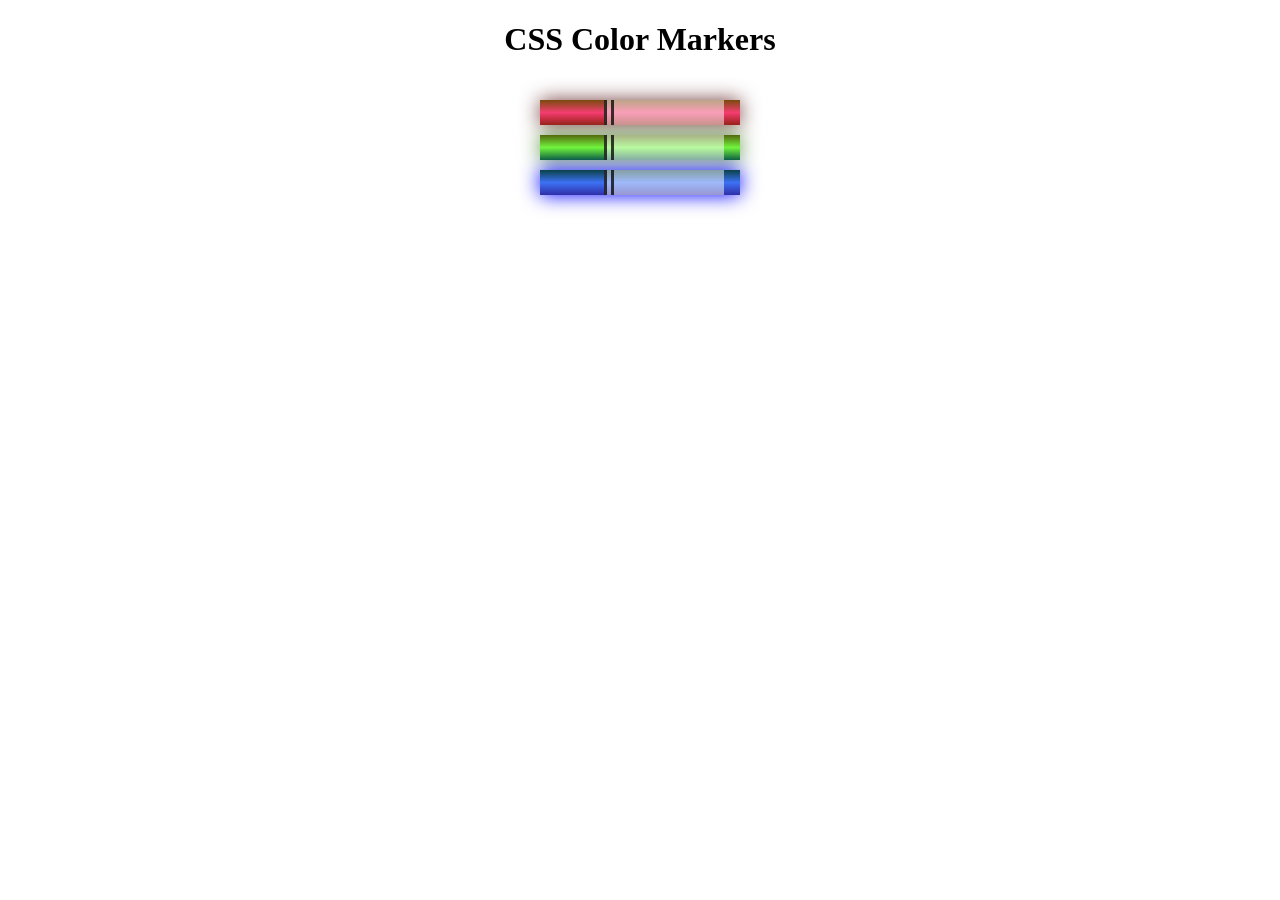
<file: colormarkers/colors.html>
<!DOCTYPE html>
<html lang="en">

<head>
    <meta charset="utf-8">
    <meta name="viewport" content="width=device-width, initial-scale=1.0">
    <title>Colored Markers</title>
    <link rel="stylesheet" href="styles.css">
</head>

<body>
    <h1>CSS Color Markers</h1>
    <div class="container">
        <div class="marker red">
            <div class="cap"></div>
            <div class="sleeve"></div>
        </div>
        <div class="marker green">
            <div class="cap"></div>
            <div class="sleeve"></div>
        </div>
        <div class="marker blue">
            <div class="cap"></div>
            <div class="sleeve"></div>
        </div>
    </div>
</body>

</html>
</file>
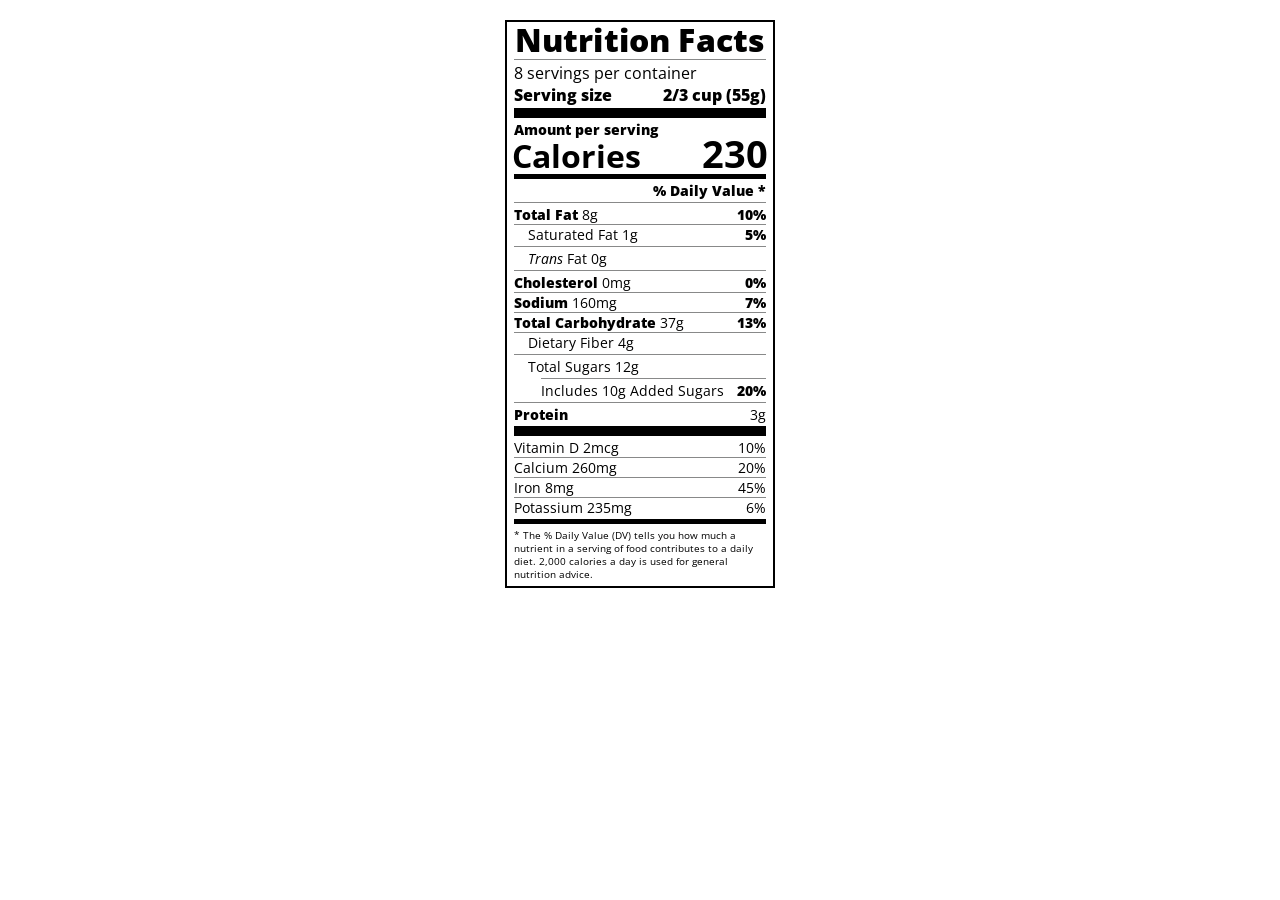
<file: nutrition/nutrition.html>
<!DOCTYPE html>
<html lang="en">

<head>
    <meta charset="UTF-8">
    <title>Nutrition Label</title>
    <link href="https://fonts.googleapis.com/css?family=Open+Sans:400,700,800" rel="stylesheet">
    <link href="styles.css" rel="stylesheet">
</head>

<body>
    <div class="label">
        <header>
            <h1 class="bold">Nutrition Facts</h1>
            <div class="divider"></div>
            <p>8 servings per container</p>
            <p class="bold">Serving size <span>2/3 cup (55g)</span></p>
        </header>
        <div class="divider large"></div>
        <div class="calories-info">
            <div class="left-container">
                <h2 class="bold small-text">Amount per serving</h2>
                <p>Calories</p>
            </div>
            <span>230</span>
        </div>
        <div class="divider medium"></div>
        <div class="daily-value small-text">
            <p class="bold right no-divider">% Daily Value *</p>
            <div class="divider"></div>
            <p><span><span class="bold">Total Fat</span> 8g</span> <span class="bold">10%</span></p>
            <p class="indent no-divider">Saturated Fat 1g <span class="bold">5%</span></p>
            <div class="divider"></div>
            <p class="indent no-divider"><span><i>Trans</i> Fat 0g</span></p>
            <div class="divider"></div>
            <p><span><span class="bold">Cholesterol</span> 0mg</span> <span class="bold">0%</span></p>
            <p><span><span class="bold">Sodium</span> 160mg</span> <span class="bold">7%</span></p>
            <p><span><span class="bold">Total Carbohydrate</span> 37g</span> <span class="bold">13%</span></p>
            <p class="indent no-divider">Dietary Fiber 4g</p>
            <div class="divider"></div>
            <p class="indent no-divider">Total Sugars 12g</p>
            <div class="divider double-indent"></div>
            <p class="double-indent no-divider">Includes 10g Added Sugars <span class="bold">20%</span>
            <div class="divider"></div>
            <p class="no-divider"><span class="bold">Protein</span> 3g</p>
            <div class="divider large"></div>
            <p>Vitamin D 2mcg <span>10%</span></p>
            <p>Calcium 260mg <span>20%</span></p>
            <p>Iron 8mg <span>45%</span></p>
            <p class="no-divider">Potassium 235mg <span>6%</span></p>
        </div>
        <div class="divider medium"></div>
        <p class="note">* The % Daily Value (DV) tells you how much a nutrient in a serving of food contributes to a
            daily
            diet. 2,000 calories a day is used for general nutrition advice.</p>
    </div>
</body>

</html>
</file>
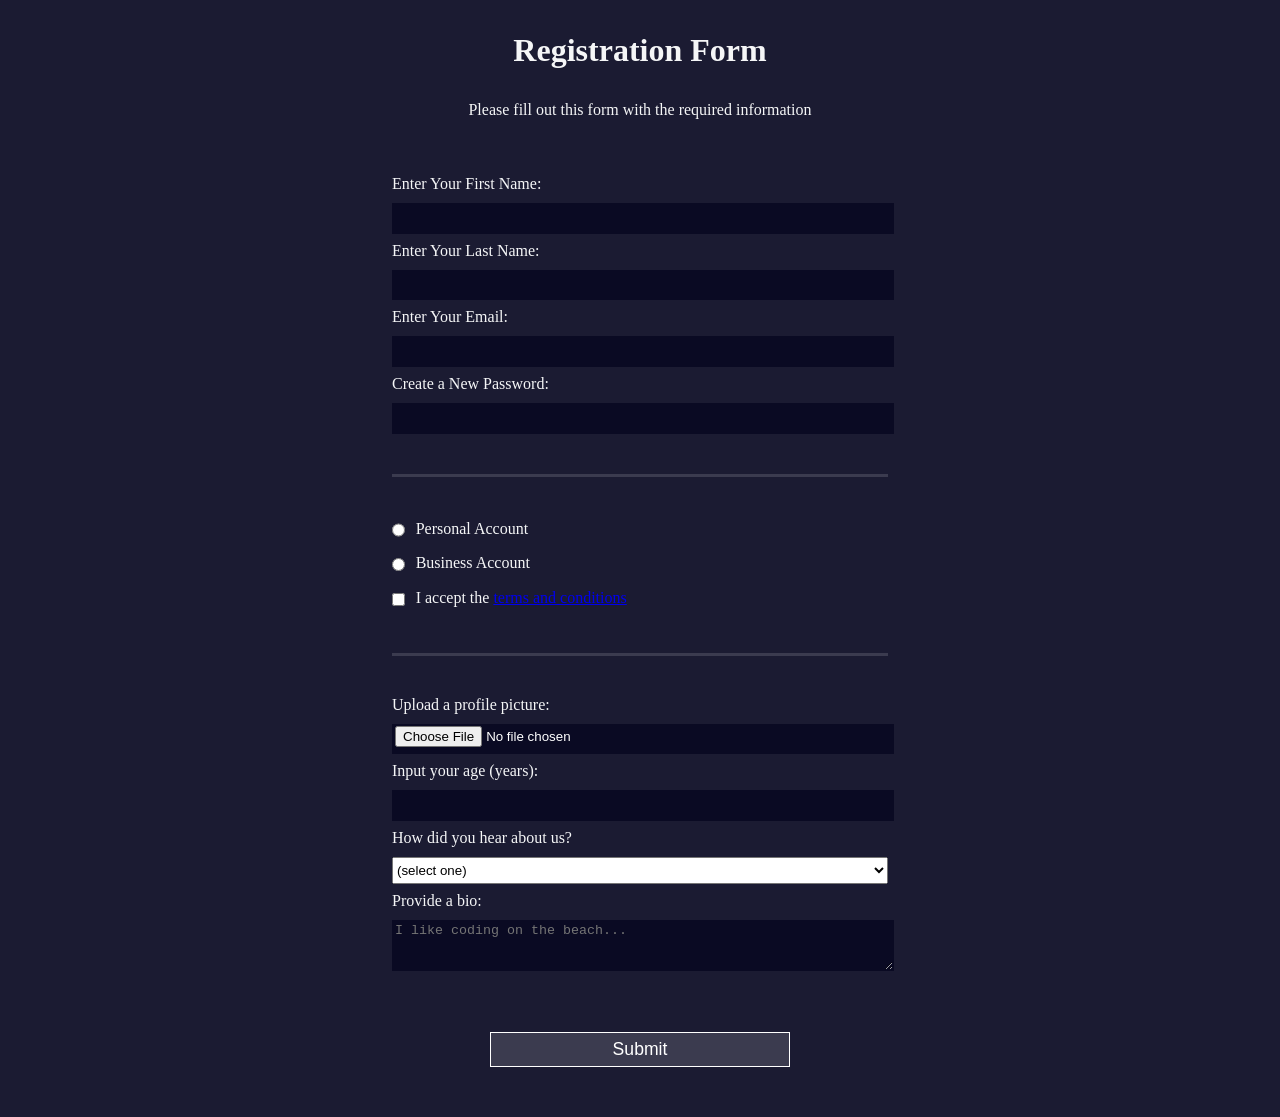
<file: registration form/regform.html>
<!DOCTYPE html>
<html lang="en">

<head>
    <meta charset="UTF-8">
    <title>Registration Form</title>
    <link rel="stylesheet" href="styles.css" />
</head>

<body>
    <h1>Registration Form</h1>
    <p>Please fill out this form with the required information</p>
    <form method="post" action='https://register-demo.freecodecamp.org'>
        <fieldset>
            <label for="first-name">Enter Your First Name: <input id="first-name" name="first-name" type="text"
                    required /></label>
            <label for="last-name">Enter Your Last Name: <input id="last-name" name="last-name" type="text"
                    required /></label>
            <label for="email">Enter Your Email: <input id="email" name="email" type="email" required /></label>
            <label for="new-password">Create a New Password: <input id="new-password" name="new-password"
                    type="password" pattern="[a-z0-5]{8,}" required /></label>
        </fieldset>
        <fieldset>
            <label for="personal-account"><input id="personal-account" type="radio" name="account-type"
                    class="inline" /> Personal Account</label>
            <label for="business-account"><input id="business-account" type="radio" name="account-type"
                    class="inline" /> Business Account</label>
            <label for="terms-and-conditions">
                <input id="terms-and-conditions" type="checkbox" required name="terms-and-conditions" class="inline" />
                I accept the <a href="https://www.freecodecamp.org/news/terms-of-service/">terms and conditions</a>
            </label>
        </fieldset>
        <fieldset>
            <label for="profile-picture">Upload a profile picture: <input id="profile-picture" type="file"
                    name="file" /></label>
            <label for="age">Input your age (years): <input id="age" type="number" name="age" min="13"
                    max="120" /></label>
            <label for="referrer">How did you hear about us?
                <select id="referrer" name="referrer">
                    <option value="">(select one)</option>
                    <option value="1">freeCodeCamp News</option>
                    <option value="2">freeCodeCamp YouTube Channel</option>
                    <option value="3">freeCodeCamp Forum</option>
                    <option value="4">Other</option>
                </select>
            </label>
            <label for="bio">Provide a bio:
                <textarea id="bio" name="bio" rows="3" cols="30" placeholder="I like coding on the beach..."></textarea>
            </label>
        </fieldset>
        <input type="submit" value="Submit" />
    </form>
</body>

</html>
</file>
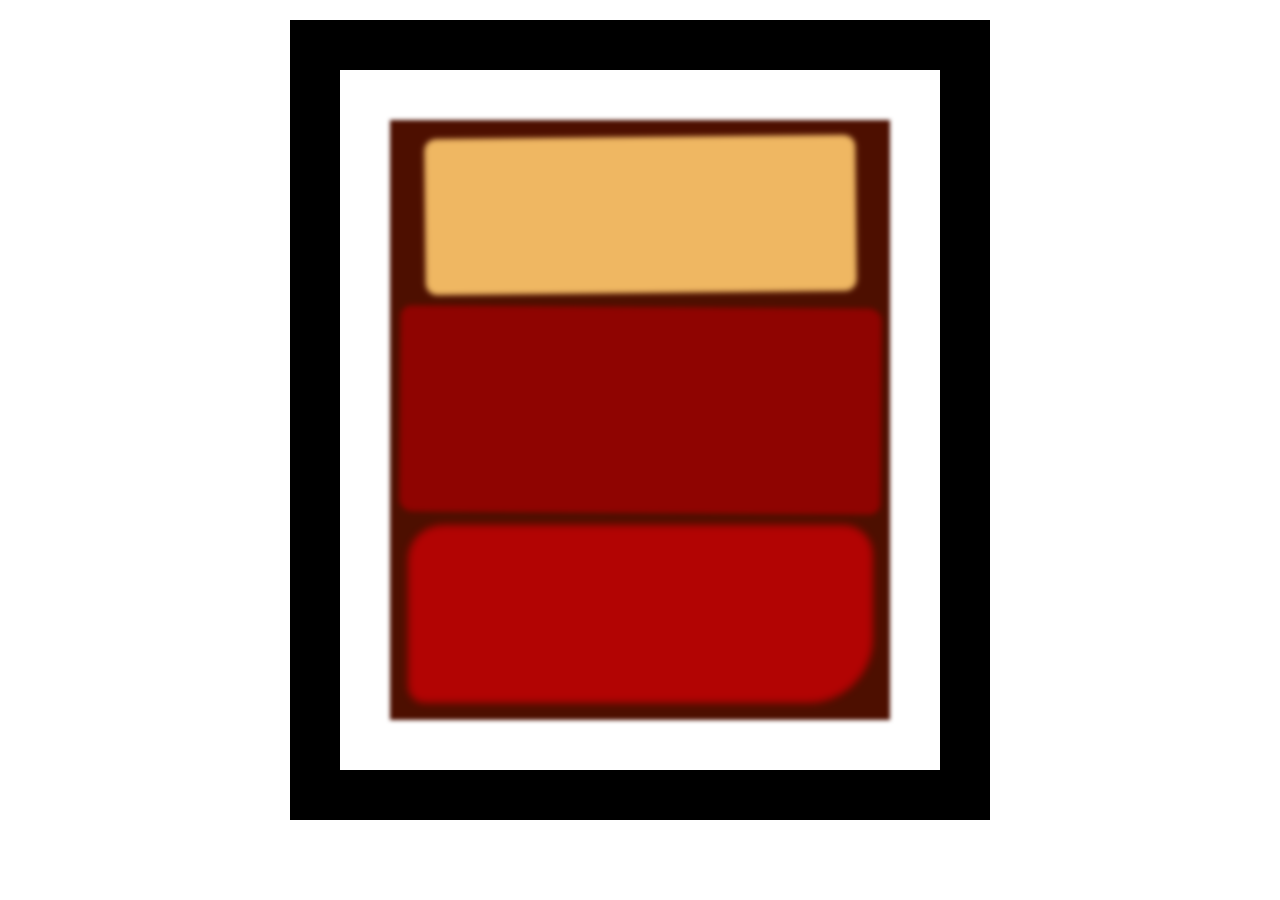
<file: rotkopaint/rotko.html>
<!DOCTYPE html>
<html lang="en">

<head>
    <meta charset="UTF-8">
    <title>Rothko Painting</title>
    <link href="./styles.css" rel="stylesheet">
</head>

<body>
    <div class="frame">
        <div class="canvas">
            <div class="one"></div>
            <div class="two"></div>
            <div class="three"></div>
        </div>
    </div>
</body>

</html>
</file>
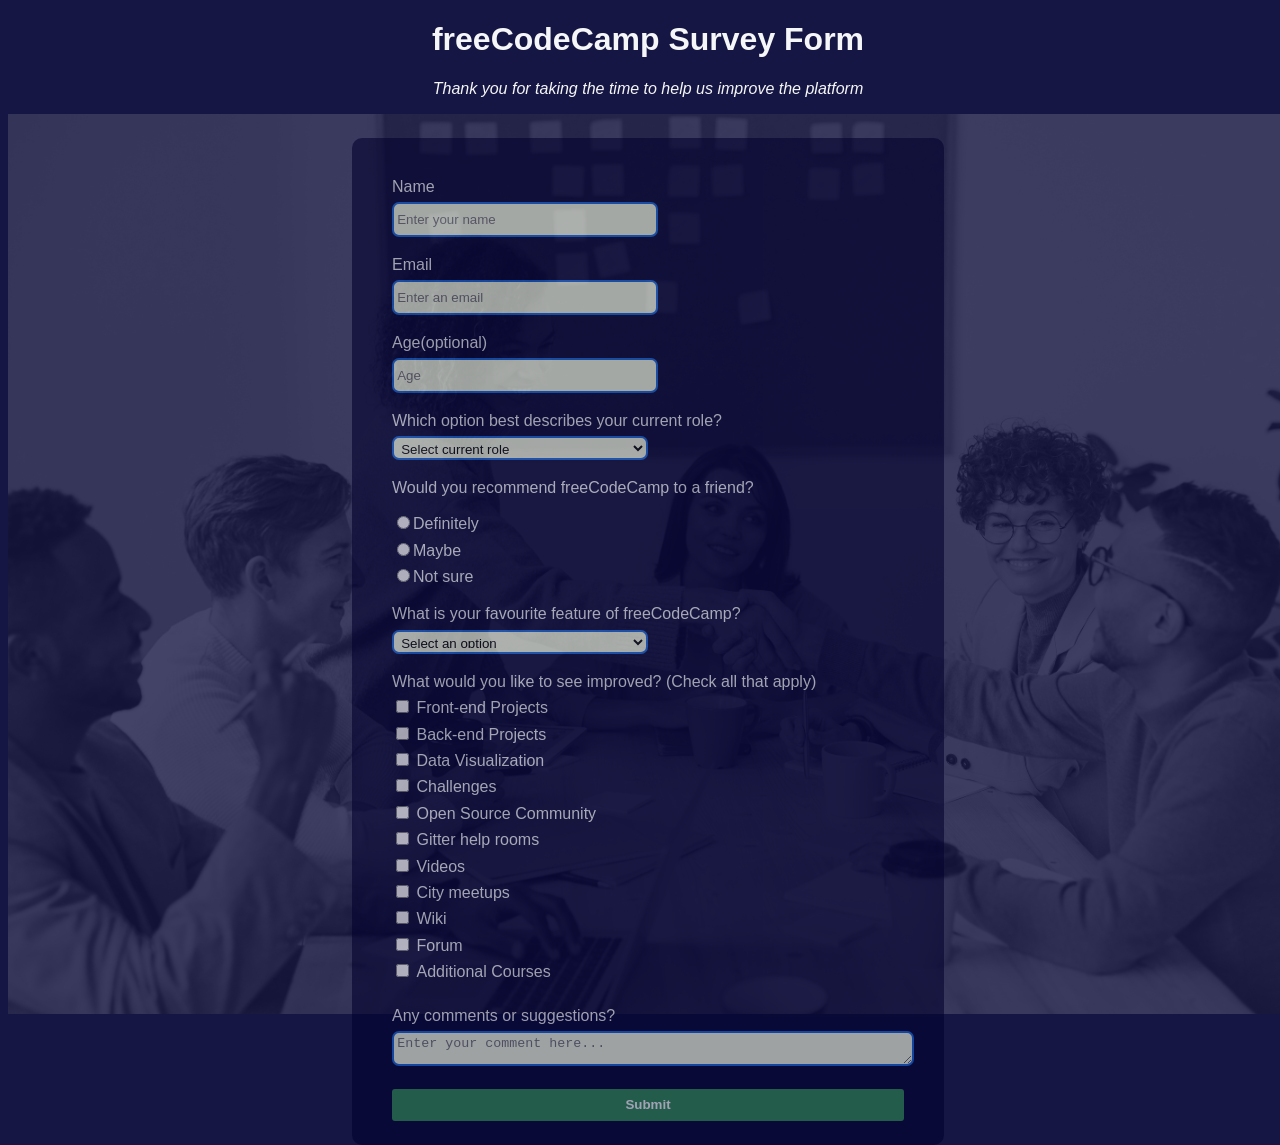
<file: SURVEY/survey.html>
<!DOCTYPE html>
<html lang="en">
  <head>
    <meta charset="UTF-8" />
    <meta http-equiv="X-UA-Compatible" content="IE=edge" />
    <meta name="viewport" content="width=device-width, initial-scale=1.0" />
    <link rel="stylesheet" href="survey.css" />
    <title>SurveyForm</title>
  </head>

  <body>
    <!-- srediti sliku u css -->
    <!-- <img class="background" src="work.jpg"> -->

    <div class="header">
      <h1 id="title">freeCodeCamp Survey Form</h1>
      <p id="description">
        Thank you for taking the time to help us improve the platform
      </p>
    </div>
    <div class="backgroundimage"></div>
    <form method="post" id="survey-form">
      <div class="question">
        <label for="name" id="name-label">Name</label>
        <input
          type="text"
          id="name"
          name="name"
          placeholder="Enter your name"
          required
        />
      </div>
      <div class="question">
        <label for="email" id="email-label">Email</label>
        <input
          name="email"
          type="email"
          id="email"
          placeholder="Enter an email"
          required
        />
      </div>
      <div class="question">
        <label for="number" id="number-label">Age(optional)</label>
        <input
          name="number"
          type="number"
          id="number"
          placeholder="Age"
          min="10"
          max="100"
        />
      </div>
      <div class="question">
        <label for="role"
          >Which option best describes your current role?
        </label>
        <select id="role" name="role">
          <option value="">Select current role</option>
          <option value="1">Student</option>
          <option value="2">Full time job</option>
          <option value="3">Full time learner</option>
          <option value="4">Prefer not to say</option>
          <option value="5">Other</option>
        </select>
      </div>
      <div class="question">
        <p>Would you recommend freeCodeCamp to a friend?</p>
        <label for="def"
          ><input
            type="radio"
            id="def"
            name="feature"
            value="def"
          />Definitely</label
        >
        <label for="maybe"
          ><input
            type="radio"
            id="maybe"
            name="feature"
            value="maybe"
          />Maybe</label
        >
        <label for="notsure"
          ><input type="radio" id="notsure" name="feature" value="notsure" />Not
          sure</label
        >
      </div>
      <div class="question">
        <label for="feature"
          >What is your favourite feature of freeCodeCamp?
        </label>
        <select id="dropdown" name="feature">
          <option value="">Select an option</option>
          <option value="1">Challenges</option>
          <option value="2">Projects</option>
          <option value="3">Community</option>
          <option value="4">Open Source</option>
        </select>
      </div>
      <div class="question">
        <label for="improvement"
          >What would you like to see improved?
          <span>(Check all that apply)</span></label
        >
        <input
          type="checkbox"
          id="improvement"
          name="front-end"
          value="Front-end Projects"
        />
        <label class="check" for="improvement"> Front-end Projects</label><br />

        <input
          type="checkbox"
          id="improvement1"
          name="front-end"
          value="Front-end Projects"
        />
        <label
          class="check"
          for="improvement1"
          name="back-end"
          value="Back-end Projects"
          >Back-end Projects</label
        ><br />

        <input
          type="checkbox"
          id="improvement2"
          name="Data Visualization"
          value="Data Visualization"
        />
        <label
          class="check"
          for="improvement2"
          name="data"
          value="Data Visualization"
          >Data Visualization</label
        ><br />

        <input
          type="checkbox"
          id="improvement3"
          name="Challenges"
          value="Challenges"
        />
        <label
          class="check"
          for="improvement3"
          name="Challenges"
          value="Challenges"
          >Challenges</label
        ><br />

        <input
          type="checkbox"
          id="improvement4"
          name="Challenges"
          value="Challenges"
        />
        <label
          class="check"
          for="improvement4"
          name="Challenges"
          value="Challenges"
          >Open Source Community</label
        ><br />

        <input
          type="checkbox"
          id="improvement5"
          name="Open Source Community"
          value="Open Source Community"
        />
        <label
          class="check"
          for="improvement5"
          name="Open Source Community"
          value="Open Source Community"
          >Gitter help rooms</label
        ><br />
        <input
          type="checkbox"
          id="improvement6"
          name="Gitter help rooms"
          value="Gitter help rooms"
        />
        <label
          class="check"
          for="improvement6"
          name="Gitter help rooms"
          value="Gitter help rooms"
          >Videos</label
        ><br />
        <input
          type="checkbox"
          id="improvement7"
          name="City meetups"
          value="City meetups"
        />
        <label
          class="check"
          for="improvement7"
          name="City meetups"
          value="City meetups"
          >City meetups</label
        ><br />
        <input type="checkbox" id="improvement8" name="Wiki" value="Wiki" />
        <label class="check" for="improvement8" name="Wiki" value="Wiki"
          >Wiki</label
        ><br />
        <input type="checkbox" id="improvement9" name="Forum" value="Forum" />
        <label class="check" for="improvement9" name="Forum" value="Forum"
          >Forum</label
        ><br />
        <input
          type="checkbox"
          id="improvement10"
          name="Additional Courses"
          value="Additional Courses"
        />
        <label
          class="check"
          for="improvement10"
          name="Additional Courses"
          value="Additional Courses"
          >Additional Courses</label
        ><br />
      </div>
      <div class="question">
        <label for="suggestions">Any comments or suggestions?</label>
        <textarea
          id="suggestions"
          placeholder="Enter your comment here..."
        ></textarea>
      </div>
      <button id="submit" type="sub">Submit</button>
    </form>
  </body>
</html>
</file>
<file: colormarkers/styles.css>
h1 {
  text-align: center;
}

.container {
  background-color: rgb(255, 255, 255);
  padding: 10px 0;
}

.marker {
  width: 200px;
  height: 25px;
  margin: 10px auto;
}

.cap {
  width: 60px;
  height: 25px;
}

.sleeve {
  width: 110px;
  height: 25px;
  background-color: rgba(255, 255, 255, 0.5);
  border-left: 10px double rgba(0, 0, 0, 0.75);
}

.cap, .sleeve {
  display: inline-block;
}

.red {
  background: linear-gradient(rgb(122, 74, 14), rgb(245, 62, 113), rgb(162, 27, 27));
  box-shadow: 0 0 20px 0 rgba(83, 14, 14, 0.8);
}

.green {
  background: linear-gradient(#55680D, #71F53E, #116C31);
  box-shadow: 0 0 20px 0 #3B7E20CC;
}

.blue {
  background: linear-gradient(hsl(186, 76%, 16%), hsl(223, 90%, 60%), hsl(240, 56%, 42%));
  box-shadow: 0 0 20px 0 blue;
}
</file>
<file: nutrition/styles.css>
* {
  box-sizing: border-box;
}

html {
  font-size: 16px;
}

body {
  font-family: "Open Sans", sans-serif;
}

.label {
  border: 2px solid black;
  width: 270px;
  margin: 20px auto;
  padding: 0 7px;
}

header h1 {
  text-align: center;
  margin: -4px 0;
  letter-spacing: 0.15px;
}

p {
  margin: 0;
  display: flex;
  justify-content: space-between;
}

.divider {
  border-bottom: 1px solid #888989;
  margin: 2px 0;
}

.bold {
  font-weight: 800;
}

.large {
  height: 10px;
}

.large,
.medium {
  background-color: black;
  border: 0;
}

.medium {
  height: 5px;
}

.small-text {
  font-size: 0.85rem;
}

.calories-info {
  display: flex;
  justify-content: space-between;
  align-items: flex-end;
}

.calories-info h2 {
  margin: 0;
}

.left-container p {
  margin: -5px -2px;
  font-size: 2em;
  font-weight: 700;
}

.calories-info span {
  margin: -7px -2px;
  font-size: 2.4em;
  font-weight: 700;
}

.right {
  justify-content: flex-end;
}

.indent {
  margin-left: 1em;
}

.double-indent {
  margin-left: 2em;
}

.daily-value p:not(.no-divider) {
  border-bottom: 1px solid #888989;
}

.note {
  font-size: 0.6rem;
  margin: 5px 0;
}
</file>
<file: registration form/styles.css>
body {
  width: 100%;
  height: 100vh;
  margin: 0;
  background-color: #1b1b32;
  color: #f5f6f7;
  font-family: Tahoma;
  font-size: 16px;
}

h1,
p {
  margin: 1em auto;
  text-align: center;
}

form {
  width: 60vw;
  max-width: 500px;
  min-width: 300px;
  margin: 0 auto;
  padding-bottom: 2em;
}

fieldset {
  border: none;
  padding: 2rem 0;
  border-bottom: 3px solid #3b3b4f;
}

fieldset:last-of-type {
  border-bottom: none;
}

label {
  display: block;
  margin: 0.5rem 0;
}

input,
textarea,
select {
  margin: 10px 0 0 0;
  width: 100%;
  min-height: 2em;
}

input,
textarea {
  background-color: #0a0a23;
  border: 1px solid #0a0a23;
  color: #ffffff;
}

.inline {
  width: unset;
  margin: 0 0.5em 0 0;
  vertical-align: middle;
}

input[type="submit"] {
  display: block;
  width: 60%;
  margin: 1em auto;
  height: 2em;
  font-size: 1.1rem;
  background-color: #3b3b4f;
  border-color: white;
  min-width: 300px;
}

input[type="file"] {
  padding: 1px 2px;
}
</file>
<file: rotkopaint/styles.css>
.canvas {
  width: 500px;
  height: 600px;
  background-color: #4d0f00;
  overflow: hidden;
  filter: blur(2px);
}

.frame {
  border: 50px solid black;
  width: 500px;
  padding: 50px;
  margin: 20px auto;
}

.one {
  width: 425px;
  height: 150px;
  background-color: #efb762;
  margin: 20px auto;
  box-shadow: 0 0 3px 3px #efb762;
  border-radius: 9px;
  transform: rotate(-0.6deg);
}

.two {
  width: 475px;
  height: 200px;
  background-color: #8f0401;
  margin: 0 auto 20px;
  box-shadow: 0 0 3px 3px #8f0401;
  border-radius: 8px 10px;
  transform: rotate(0.4deg);
}

.one, .two {
  filter: blur(1px);
}

.three {
  width: 91%;
  height: 28%;
  background-color: #b20403;
  margin: auto;
  filter: blur(2px);
  box-shadow: 0 0 5px 5px #b20403;
  border-radius: 30px 25px 60px 12px;

}
</file>
<file: SURVEY/survey.css>
body {
  width: 100%;
  height: 120vh;
  background-color: #161644;
  color: #f5f6f7;
  font-family: "Poppins", sans-serif;
  box-sizing: border-box;
}

/* .background {
  z-index: 10;
  background-color:rgba(15, 3, 54, 0.5);

} */

.backgroundimage {
  width: 100%;
  height: 100vh;
  background-image: url("work.jpg");
  background-size: cover;
  filter: grayscale();
  position: absolute;
  opacity: 0.2;
}

.question {
  margin-top: 1rem;
  margin-bottom: 1.2rem;
  display: block;
}

#name,
#email,
#number,
#role,
#dropdown,
#suggestions {
  width: 50%;
  height: 1.5rem;
  padding: 0.2rem;
  border: solid 2px rgb(18, 103, 221);
  border-radius: 7px;
  background-color: rgb(249, 255, 226);
}

#survey-form {
  margin-left: auto;
  margin-right: auto;
  margin-top: 2.5rem;
  margin-bottom: 4rem;
  background-color: rgb(2, 2, 47);
  width: 40%;
  padding: 1.5rem 2.5rem 1.5rem 2.5rem;
  z-index: 10;
  border-radius: 10px;
  position: relative;
  z-index: 10;
  opacity: 0.6;
}

.header {
  text-align: center;
}

#description {
  font-style: italic;
}

label {
  display: block;
  margin-bottom: 0.4rem;
}

.check {
  display: inline-block;
}

#suggestions {
  width: 100%;
}

button {
  width: 100%;
  background-color: #2c8c51;
  border: none;
  color: white;
  font-weight: 600;
  height: 2rem;
  border-radius: 3px;
}
</file>
